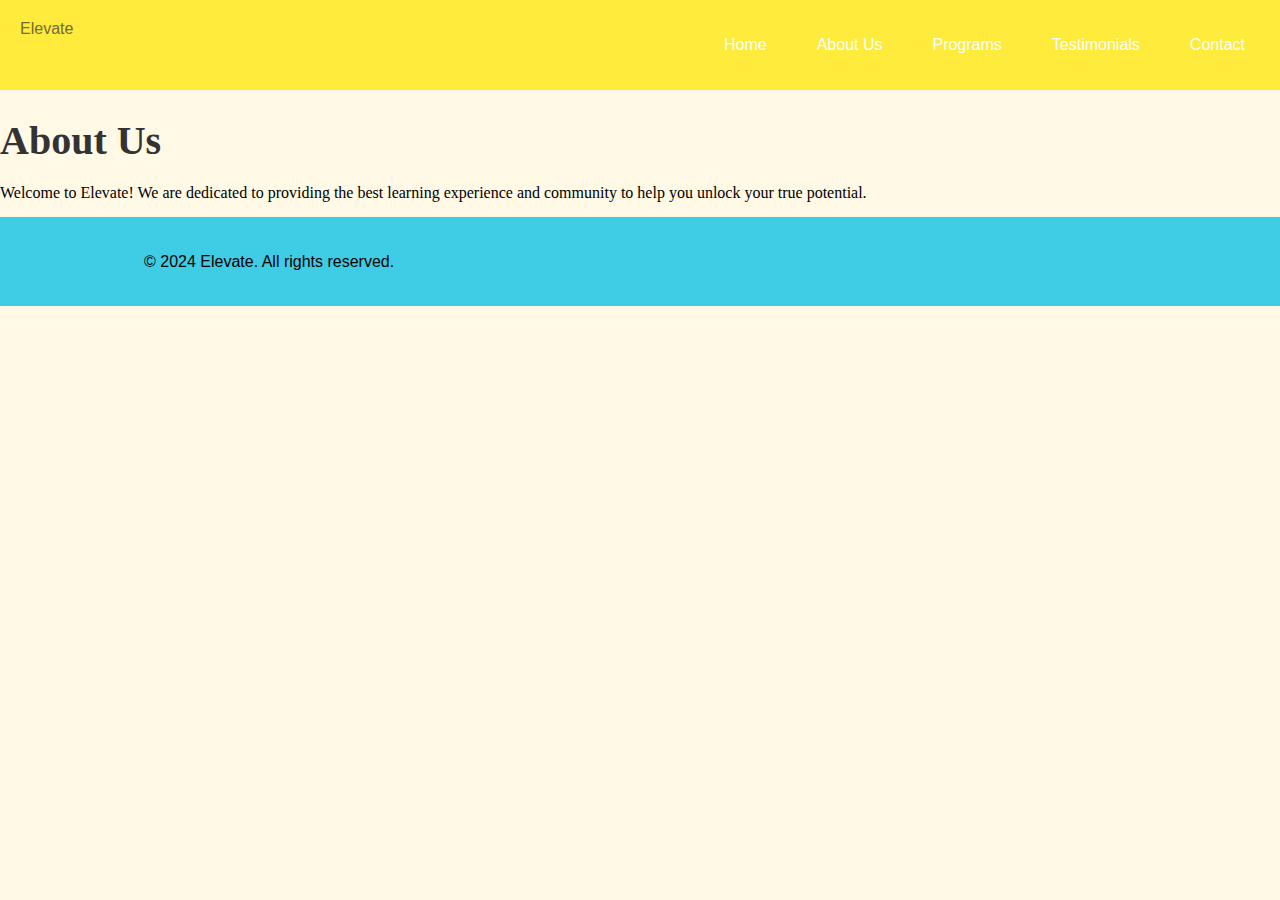
<file: about.html>
<!DOCTYPE html>
<html lang="en">
<head>
    <meta charset="UTF-8">
    <meta name="viewport" content="width=device-width, initial-scale=1.0">
    <title>About Us - Elevate</title>
    <link rel="stylesheet" href="style.css">
</head>
<body>
    <header class="header">
        <nav class="navbar">
            <div class="logo">Elevate</div>
            <ul class="nav-links">
                <li><a href="index.html">Home</a></li>
                <li><a href="about.html">About Us</a></li>
                <li><a href="programs.html">Programs</a></li>
                <li><a href="testimonials.html">Testimonials</a></li>
                <li><a href="contact.html">Contact</a></li>
            </ul>
        </nav>
    </header>

    <main>
        <section class="about-section">
            <h1 class="roboto-slab-bold">About Us</h1>
            <p class="roboto-slab-regular">Welcome to Elevate! We are dedicated to providing the best learning experience and community to help you unlock your true potential.</p>
        </section>
    </main>

    <footer class="footer">
        <div class="footer-content">
            <p>&copy; 2024 Elevate. All rights reserved.</p>
        </div>
    </footer>
</body>
</html>
</file>
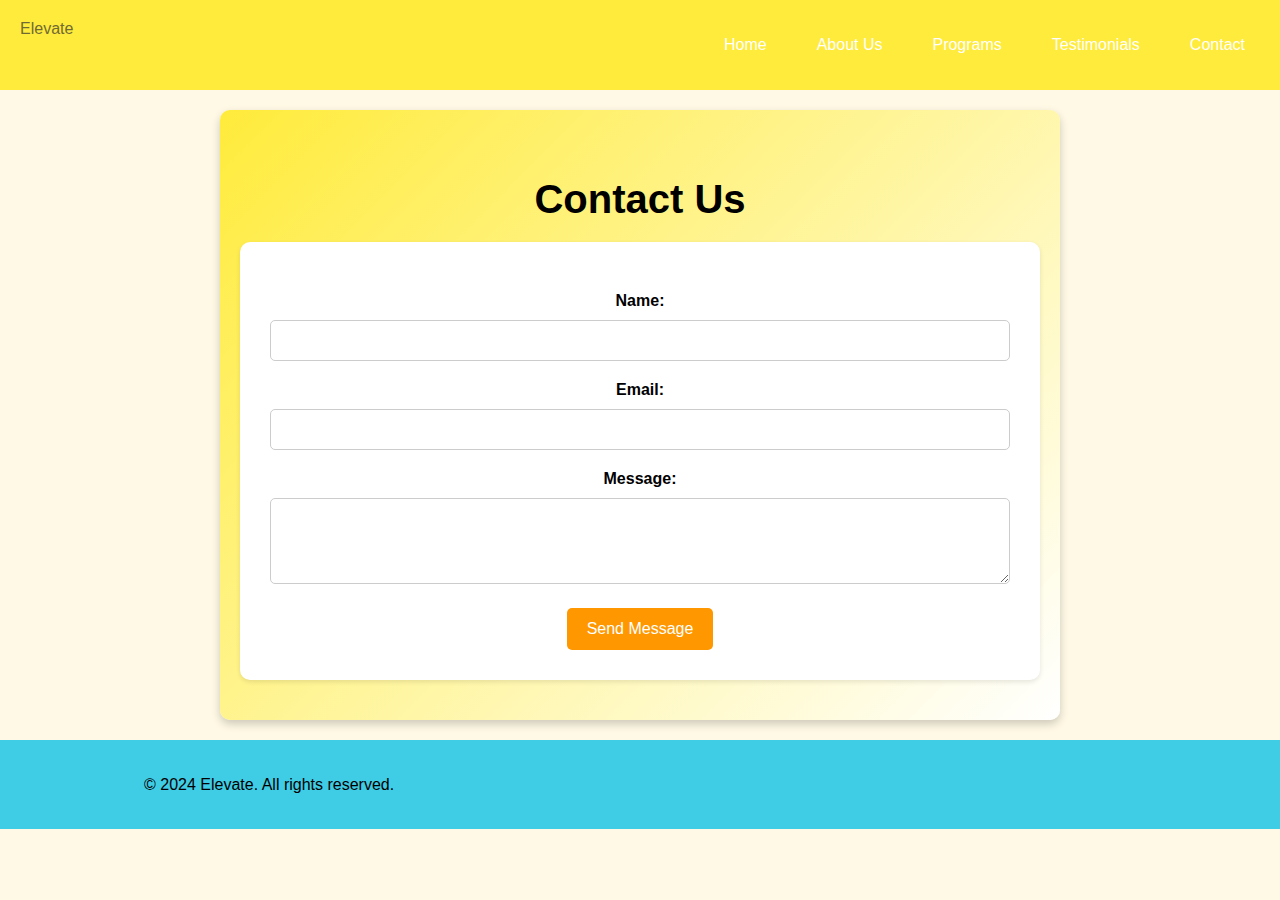
<file: contact.html>
<!DOCTYPE html>
<html lang="en">
<head>
    <meta charset="UTF-8">
    <meta name="viewport" content="width=device-width, initial-scale=1.0">
    <title>Contact - Elevate</title>
    <link rel="stylesheet" href="style.css">
</head>
<body>
    <header class="header">
        <nav class="navbar">
            <div class="logo">Elevate</div>
            <ul class="nav-links">
                <li><a href="index.html">Home</a></li>
                <li><a href="about.html">About Us</a></li>
                <li><a href="programs.html">Programs</a></li>
                <li><a href="testimonials.html">Testimonials</a></li>
                <li><a href="contact.html">Contact</a></li>
            </ul>
        </nav>
    </header>

    <main>
        <section class="contact-section">
            <h1>Contact Us</h1>
            <form action="#" method="post">
                <label for="name">Name:</label>
                <input type="text" id="name" name="name" required>
                
                <label for="email">Email:</label>
                <input type="email" id="email" name="email" required>
                
                <label for="message">Message:</label>
                <textarea id="message" name="message" rows="4" required></textarea>
                
                <button type="submit">Send Message</button>
            </form>
        </section>
    </main>

    <footer class="footer">
        <div class="footer-content">
            <p>&copy; 2024 Elevate. All rights reserved.</p>
        </div>
    </footer>
</body>
</html>
</file>
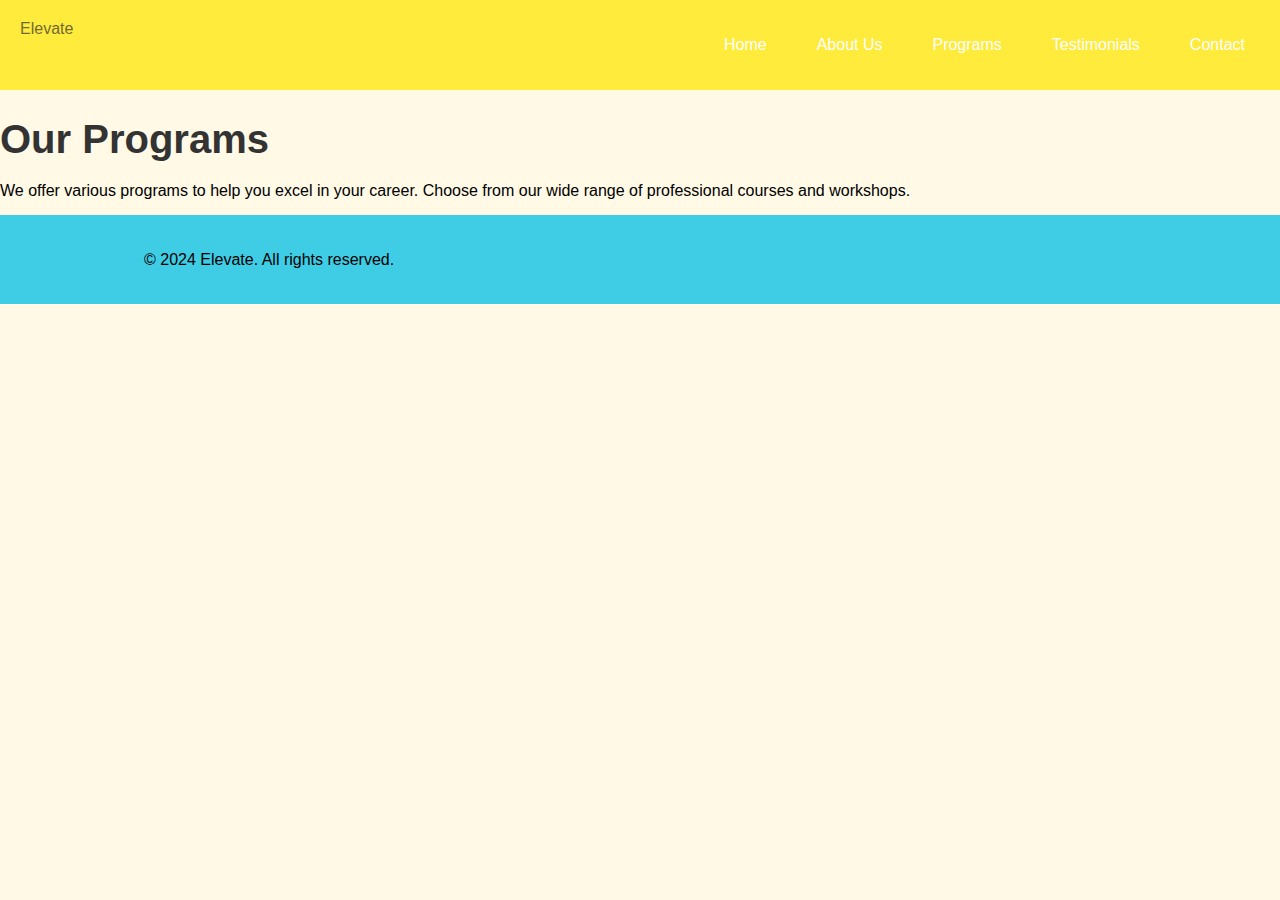
<file: program.html>
<!DOCTYPE html>
<html lang="en">
<head>
    <meta charset="UTF-8">
    <meta name="viewport" content="width=device-width, initial-scale=1.0">
    <title>Programs - Elevate</title>
    <link rel="stylesheet" href="style.css">
</head>
<body>
    <header class="header">
        <nav class="navbar">
            <div class="logo">Elevate</div>
            <ul class="nav-links">
                <li><a href="index.html">Home</a></li>
                <li><a href="about.html">About Us</a></li>
                <li><a href="programs.html">Programs</a></li>
                <li><a href="testimonials.html">Testimonials</a></li>
                <li><a href="contact.html">Contact</a></li>
            </ul>
        </nav>
    </header>

    <main>
        <section class="programs-section">
            <h1>Our Programs</h1>
            <p>We offer various programs to help you excel in your career. Choose from our wide range of professional courses and workshops.</p>
        </section>
    </main>

    <footer class="footer">
        <div class="footer-content">
            <p>&copy; 2024 Elevate. All rights reserved.</p>
        </div>
    </footer>
</body>
</html>
</file>
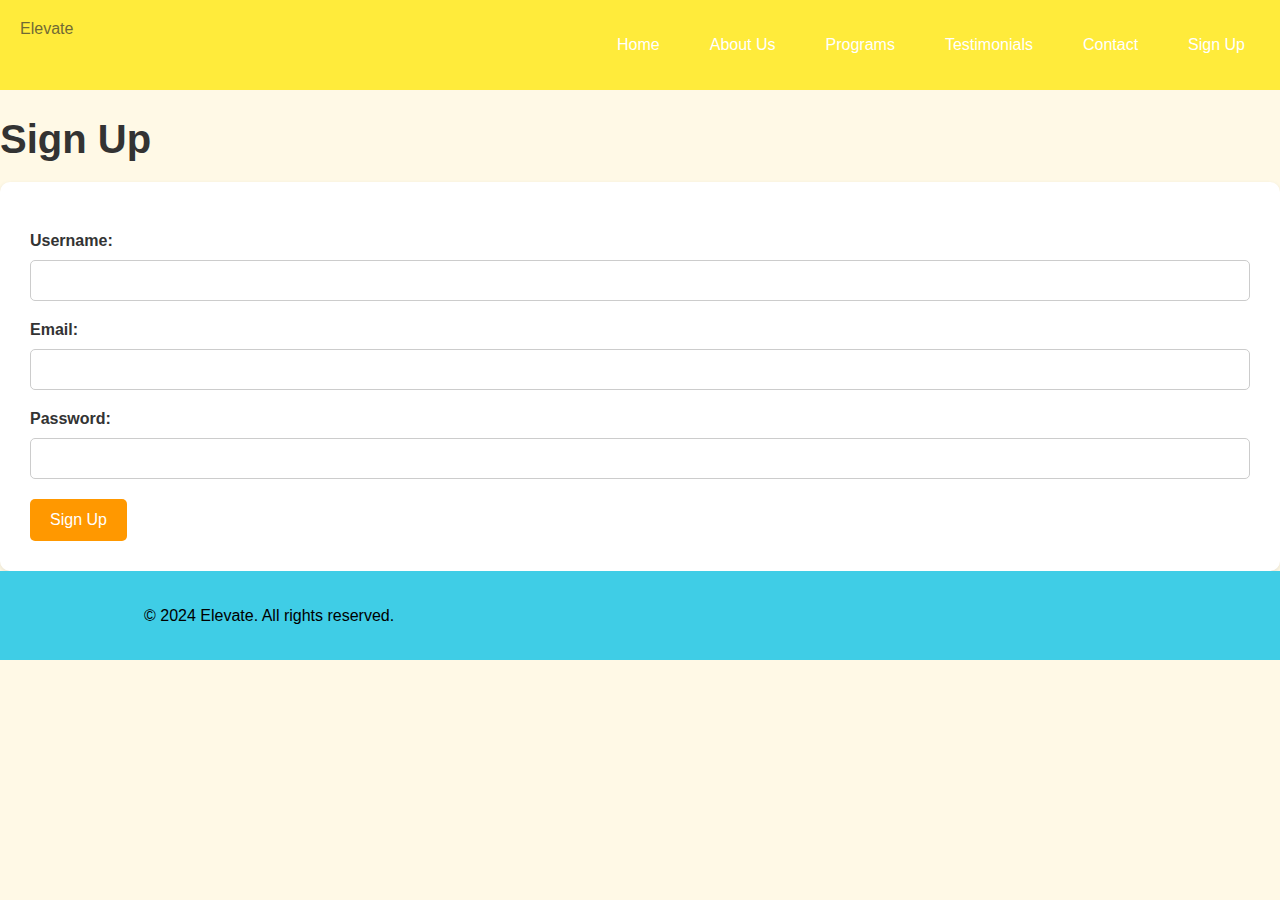
<file: signup.html>
<!DOCTYPE html>
<html lang="en">
<head>
    <meta charset="UTF-8">
    <meta name="viewport" content="width=device-width, initial-scale=1.0">
    <title>Sign Up - Elevate</title>
    <link rel="stylesheet" href="style.css">
</head>
<body>
    <header class="header">
        <nav class="navbar">
            <div class="logo">Elevate</div>
            <ul class="nav-links">
                <li><a href="index.html">Home</a></li>
                <li><a href="about.html">About Us</a></li>
                <li><a href="programs.html">Programs</a></li>
                <li><a href="testimonials.html">Testimonials</a></li>
                <li><a href="contact.html">Contact</a></li>
                <li><a href="signup.html">Sign Up</a></li>
            </ul>
        </nav>
    </header>

    <main>
        <section class="signup-section">
            <h1>Sign Up</h1>
            <form action="#" method="post">
                <label for="username">Username:</label>
                <input type="text" id="username" name="username" required>
                
                <label for="email">Email:</label>
                <input type="email" id="email" name="email" required>
                
                <label for="password">Password:</label>
                <input type="password" id="password" name="password" required>
                
                <button type="submit">Sign Up</button>
            </form>
        </section>
    </main>

    <footer class="footer">
        <div class="footer-content">
            <p>&copy; 2024 Elevate. All rights reserved.</p>
        </div>
    </footer>
</body>
</html>
</file>
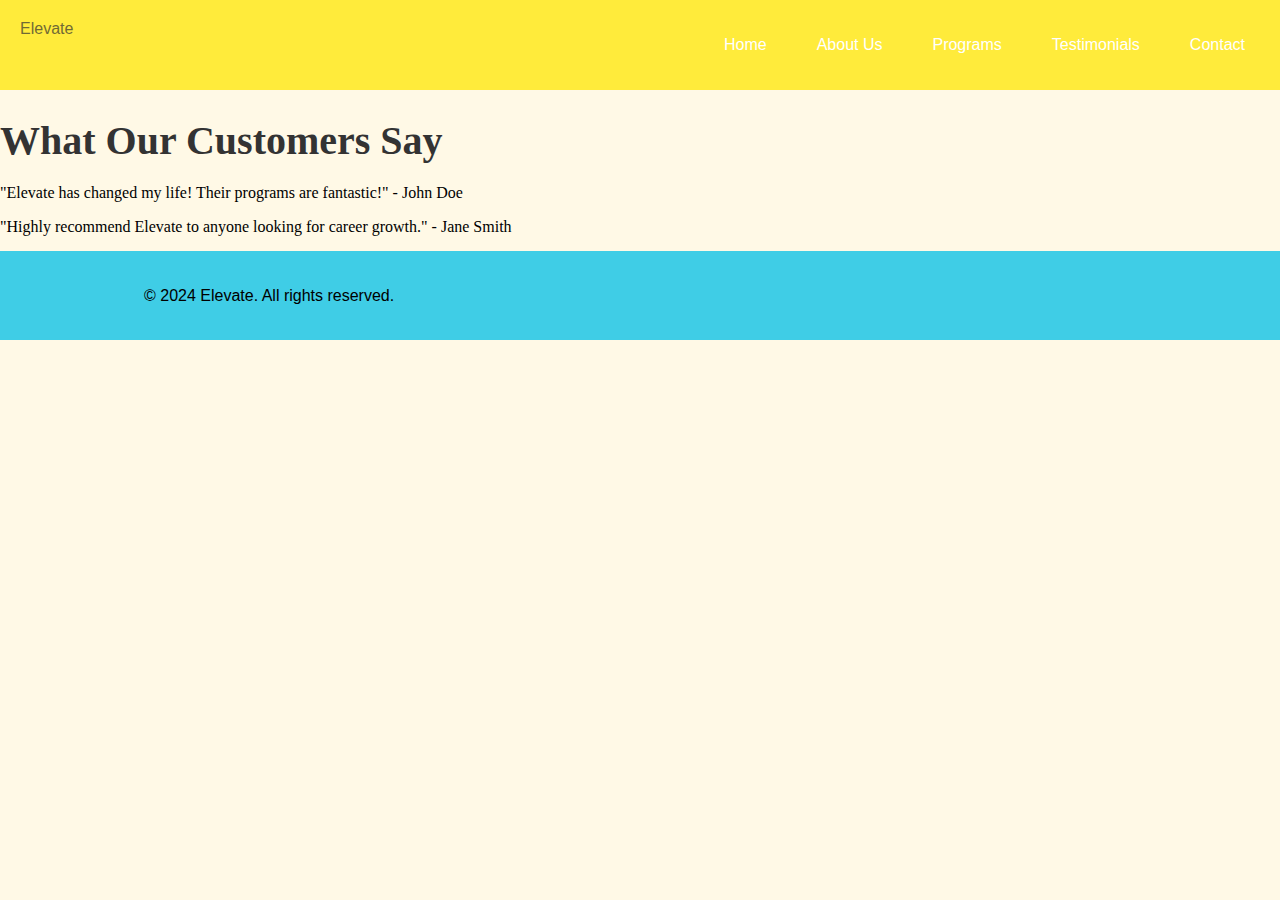
<file: testimonials.html>
<!DOCTYPE html>
<html lang="en">
<head>
    <meta charset="UTF-8">
    <meta name="viewport" content="width=device-width, initial-scale=1.0">
    <title>Testimonials - Elevate</title>
    <link rel="stylesheet" href="style.css">
</head>
<body>
    <header class="header">
        <nav class="navbar">
            <div class="logo">Elevate</div>
            <ul class="nav-links">
                <li><a href="index.html">Home</a></li>
                <li><a href="about.html">About Us</a></li>
                <li><a href="programs.html">Programs</a></li>
                <li><a href="testimonials.html">Testimonials</a></li>
                <li><a href="contact.html">Contact</a></li>
            </ul>
        </nav>
    </header>

    <main>
        <section class="testimonials-section">
            <h1 class="roboto-slab-bold">What Our Customers Say</h1>
            <p class="roboto-slab-regular">"Elevate has changed my life! Their programs are fantastic!" - John Doe</p>
            <p class="roboto-slab-regular">"Highly recommend Elevate to anyone looking for career growth." - Jane Smith</p>
        </section>
    </main>

    <footer class="footer">
        <div class="footer-content">
            <p>&copy; 2024 Elevate. All rights reserved.</p>
        </div>
    </footer>
</body>
</html>
</file>
<file: style.css>
/* Main body and general reset */
body {
    font-family: 'Roboto', sans-serif;
    margin: 0;
    padding: 0;
    background-color: #fff9e6; /* Light yellow background */
    color: #333; /* Dark text */
    scroll-behavior: smooth;
}

.roboto-slab-light {
    font-family: "Roboto Slab", serif;
    font-weight: 300;
    font-style: normal;
  }
  
  .roboto-slab-regular {
    font-family: "Roboto Slab", serif;
    font-weight: 400;
    font-style: normal;
  }
  
  .roboto-slab-bold {
    font-family: "Roboto Slab", serif;
    font-weight: 700;
    font-style: normal;
  }
  

/* Header styles */
.header {
    display: flex;
    justify-content: space-between;
    align-items: center;
    padding: 20px;
    background-color: #ffeb3b;
}

.logo {
    max-width: 100%; /* Make sure the image doesn't overflow */
    height: auto; /* Keep aspect ratio */
    display: inline-block;
}

.call-button {
    background-color: #ff9800; /* Orange background */
    color: white; /* White text */
    padding: 10px 20px; /* Padding for button */
    border-radius: 5px; /* Rounded edges */
    text-decoration: none; /* Remove underline */
    transition: background-color 0.3s; /* Transition effect */
}

.call-button:hover {
    background-color: #fb8c00; /* Darker orange on hover */
}


.navbar {
    display: flex;
    justify-content: space-between;
    width: 100%;
}

.nav-links {
    display: flex;
    gap: 20px;
    list-style-type: none;
}

.nav-links a {
    color: #fff;
    text-decoration: none;
    padding: 10px 15px;
    transition: color 0.3s;
}

.nav-links a:hover {
    color: #d6a600; /* Darker yellow on hover */
}

/* Call to Action button */
.btn-secondary {
    background-color: #800000; /* Golden yellow button color */
    color: white; /* Dark text */
    padding: 10px 20px;
    text-decoration: none;
    border-radius: 5px;
    font-weight: 700;
    transition: background-color 0.3s, transform 0.3s; /* Transition effects */
}

.btn-secondary:hover {
    background-color: #f0c200; /* Darker golden yellow on hover */
    transform: scale(1.05); /* Slightly enlarge */
}


.btn-primary {
    background-color: #ff6600; /* Primary button color */
    color: white;
    padding: 15px 30px;
    text-decoration: none;
    border-radius: 5px;
    font-weight: 700;
    transition: background-color 0.3s;
}

.btn-primary:hover {
    background-color: #e65c00; /* Darker orange on hover */
}

/* Programs section */
.programs {
    padding: 80px 10%;
    background-color: #3fcde6; /* White background */
    text-align: center; /* Centered text */
}

.program-cards {
    display: flex;
    justify-content: space-around;
    gap: 30px;
    flex-wrap: wrap; /* Wrap cards on smaller screens */
}

.program-card {
    background-color: #fff; /* White background */
    padding: 30px;
    border-radius: 10px;
    text-align: center;
    width: 300px;
    box-shadow: 0 4px 20px rgba(0, 0, 0, 0.1);
    position: relative; /* Position for hover effect */
    overflow: hidden; /* Hide overflow for card flip */
    transition: transform 0.3s; /* Smooth transition */
}

.program-card:hover {
    transform: scale(1.05); /* Slight enlargement on hover */
}

.program-card img {
    width: 80px;
    margin-bottom: 20px;
    transition: transform 0.3s; /* Transition for image */
}

.program-card:hover img {
    transform: rotate(15deg); /* Rotate image on hover */
}

.btn-link {
    color: #0066cc; /* Blue link color */
    font-weight: 700;
    text-decoration: none;
    transition: color 0.3s;
}

.btn-link:hover {
    color: #004b99; /* Darker blue link color */
}

/* Testimonials section */
.testimonials {
    background-color: #3fcde6; /* Yellow section */
    color: #333; /* Dark text */
    padding: 80px 10%;
    text-align: center;
    border-radius: 10px; /* Rounded corners */
}

/* Footer styles */
.footer {
    background-color: #3fcde6; /* Yellow footer */
    color: #333; /* Dark text */
    text-align: center;
    padding: 20px;
}

.footer-content {
    display: flex;
    justify-content: space-between;
    align-items: center;
    padding: 0 10%;
}

.social-icon {
    width: 40px; /* Adjust size as needed */
    height: auto;
    margin-right: 8px;
    transition: transform 0.3s; /* Add hover effect */
    border-radius: 5px;
}

.social-icon:hover {
    transform: scale(1.1); /* Slightly enlarge on hover */
}

.social-links {
    display: flex; /* Ensure items are displayed in a row */
    align-items: center; /* Align items vertically */
}

.social-links a {
    margin: 0; /* Remove any margin from anchor tags */
    padding: 0; /* Remove padding from anchor tags */
}



.section {
    opacity: 0;
    transform: translateY(20px);
    transition: opacity 0.6s ease, transform 0.6s ease;
}

.section.visible {
    opacity: 1;
    transform: translateY(0);
}

/* Contact Us and Get Started Sections */
.contact-section,
.get-started-section {
    background: linear-gradient(135deg, #ffeb3b, #fff); /* Yellow to white gradient */
    color: #000;
    padding: 40px 20px;
    border-radius: 10px;
    box-shadow: 0 4px 10px rgba(0, 0, 0, 0.2);
    margin: 20px auto;
    max-width: 800px;
    text-align: center;
}

form {
    background: #fff; /* White form background */
    border-radius: 10px;
    padding: 30px;
    box-shadow: 0 2px 5px rgba(0, 0, 0, 0.1);
}

label {
    display: block;
    margin: 20px 0 10px;
    font-weight: bold;
}

input,
textarea {
    width: 100%;
    padding: 12px; /* Increased padding */
    border-radius: 5px;
    border: 1px solid #ccc;
    box-sizing: border-box;
    transition: border-color 0.3s, box-shadow 0.3s;
}

input:focus,
textarea:focus {
    border-color: #ffb300; /* Yellow border color on focus */
    box-shadow: 0 0 5px rgba(255, 179, 0, 0.5); /* Subtle glow effect */
}

button {
    margin-top: 20px;
    padding: 12px 20px; /* Adjusted padding */
    background-color: #ff9800; /* Button color */
    color: #fff;
    border: none;
    border-radius: 5px;
    cursor: pointer;
    transition: background-color 0.3s, transform 0.2s;
    font-size: 1rem;
}

button:hover {
    background-color: #fb8c00; /* Darker orange on hover */
    transform: translateY(-2px); /* Slight elevation */
}

h1 {
    font-size: 2.5rem; /* Heading size */
    margin-bottom: 20px; /* Spacing below heading */
}

p {
    margin-bottom: 15px; /* Spacing below paragraphs */
    color: #000; /* Black text */
}

@media (max-width: 768px) {
    .navbar {
        flex-direction: column;
        padding: 20px;
    }

    .program-cards,
    .testimonial-cards {
        flex-direction: column;
        align-items: center;
    }

    .program-card {
        width: 90%; /* Make cards responsive */
    }
}  


.dropdown-menu {
    display: none; /* Hidden by default */
    position: absolute;
    background-color: #ffeb3b; /* Match your header color */
    box-shadow: 0 4px 10px rgba(0, 0, 0, 0.2);
    border-radius: 5px;
    z-index: 1000;
}

.nav-links li {
    position: relative; /* To position the dropdown */
}

.nav-links li:hover .dropdown-menu {
    display: block; /* Show dropdown on hover */
}

.dropdown-menu li {
    padding: 10px;
}

.dropdown-menu li a {
    color: #333; /* Dark text */
    text-decoration: none;
    display: block;
}
.hero-content {
    display: flex;
    align-items: center; /* Vertically aligns items */
    justify-content: space-between;
}

.hero-text {
    flex: 1;
    padding-right: 20px; /* Adds some space between text and image */
}

/* Hero section */
.hero-section {
    background: linear-gradient(135deg, #ffd700, #ffeb3b); /* Yellow gradient background */
    color: black; /* White text */
    padding: 150px 50px;
    text-align: center;
    border-bottom: 5px solid #fff; /* Bottom border */
}

.hero-section h1 {
    font-size: 3em;
    margin-bottom: 20px;
}

.hero-section p {
    font-size: 1.3em;
    margin-bottom: 30px;
}

.hero-section {
    position: relative; /* Allow positioning of child elements */
}

.hero-slider {
    position: relative;
    max-width: 100%;
    overflow: hidden;
}

.slides {
    display: flex;
    transition: transform 0.5s ease;
}

.slide {
    display: none;
    min-width: 100%;
}

input[name="slider"]:nth-of-type(1):checked ~ .slides .slide:nth-of-type(1),
input[name="slider"]:nth-of-type(2):checked ~ .slides .slide:nth-of-type(2),
input[name="slider"]:nth-of-type(3):checked ~ .slides .slide:nth-of-type(3) {
    display: block;
}

input[name="slider"] {
    display: none; /* Hide radio buttons */
}

.arrow {
    position: absolute;
    top: 50%;
    background: rgba(0, 0, 0, 0.5);
    color: white;
    border: none;
    cursor: pointer;
    padding: 10px;
}

.arrow.prev {
    left: 10px;
    transform: translateY(-50%);
}

.arrow.next {
    right: 10px;
    transform: translateY(-50%);
}

.slide-image {
    cursor: pointer;
}

.slide img {
    width: 100%;
    height: auto;
    max-height: 70vh; /* Adjust this value as needed */
    object-fit: cover;
}



.logo{
    width: 200px;
    height: auto;
    opacity: 0.7;
    transition: transform 0.3s, opacity 0.3s; /* Add opacity transition */
    transform-origin: center; /* Set transform origin to center */
    border-radius: 15px;
}

@media (max-width: 768px) {
    .slide img {
        max-height: 50vh;
    }
}

@media (max-width: 768px) {
    .navbar {
        flex-direction: column;
        align-items: flex-start;
    }
    .nav-links {
        flex-direction: column;
        gap: 10px;
    }
    .btn-secondary {
        align-self: flex-end;
    }
}
</file>
